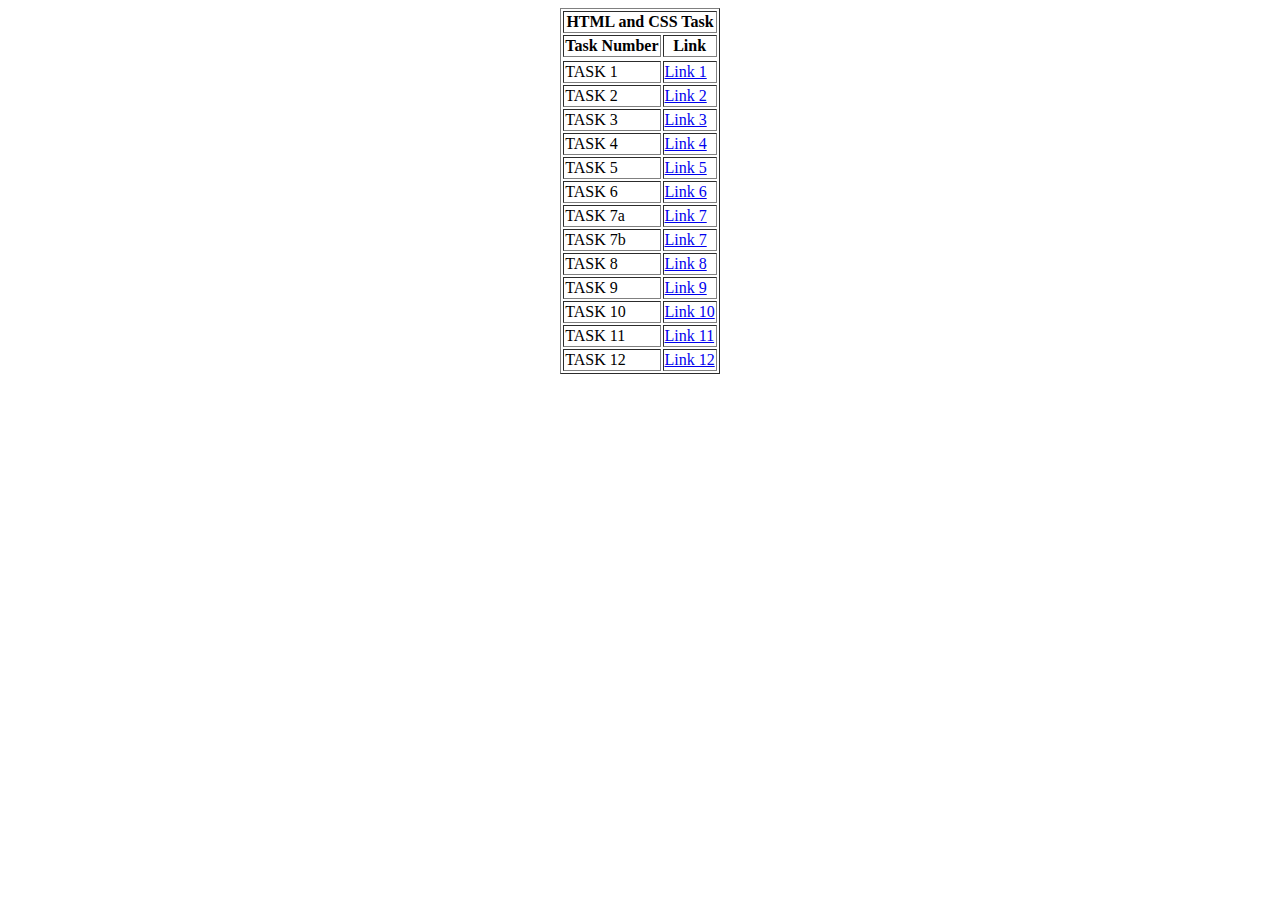
<file: index.html>
<!DOCTYPE html>
<html>
    <head>
        <meta charset="UTF-8">
        <meta name="viewport" content="width=device-width, initial-scale=1.0">
        <title> Index </title>
    </head>
    <body>
        <center>
            <table border="1">
                <tr>
                    <th colspan="2"> HTML and CSS Task  </th>
                </tr>
                <tr>
                    <th> <b> Task Number </b></th>
                    <th> <b> Link </b></th>
                </tr>
                <tr>

                </tr>
                <tr>
                    <td> TASK 1 </td>
                    <td> <a href="./html-task-1.html"> Link 1</a> </td>
                </tr>
                <tr>
                    <td> TASK 2 </td>
                    <td> <a href="./html-task-2.html"> Link 2</a></td>
                </tr>
                <tr>
                    <td> TASK 3 </td>
                    <td> <a href="./html-task-3.html"> Link 3 </a></td>
                </tr>
                <tr> 
                    <td> TASK 4 </td>
                    <td> <a href="./html-task-4.html">Link 4 </a></td>
                </tr>
                <tr> 
                    <td> TASK 5 </td>
                    <td> <a href="./html-task-5.html"> Link 5 </a></td>
                </tr>
                <tr> 
                    <td> TASK 6 </td>
                    <td> <a href="./css-task-1.html"> Link 6 </a> </td>
                </tr>
                <tr> 
                    <td> TASK 7a </td>
                    <td> <a href="./css-task-2a.html"> Link 7 </a></td>
                </tr>
                <tr> 
                    <td> TASK 7b </td>
                    <td> <a href="./css-task-2b.html"> Link 7 </a></td>
                </tr>
                <tr> 
                    <td> TASK 8 </td>
                    <td> <a href="./css-task-3.html"> Link 8 </a></td>
                </tr>
                <tr> 
                    <td> TASK 9 </td>
                    <td> <a href="./css-task-4.html"> Link 9 </a></td>
                </tr>
                <tr> 
                    <td> TASK 10 </td>
                    <td> <a href="./css-task-5.html"> Link 10 </a></td>
                </tr>
                <tr> 
                    <td> TASK 11 </td>
                    <td> <a href="./css-task-6.html"> Link 11 </a></td>
                </tr>
                <tr> 
                    <td> TASK 12 </td>
                    <td> <a href="./css-task-7.html"> Link 12 </a></td>
                </tr>
            </table>
        </center>
    </body>
</html>
</file>
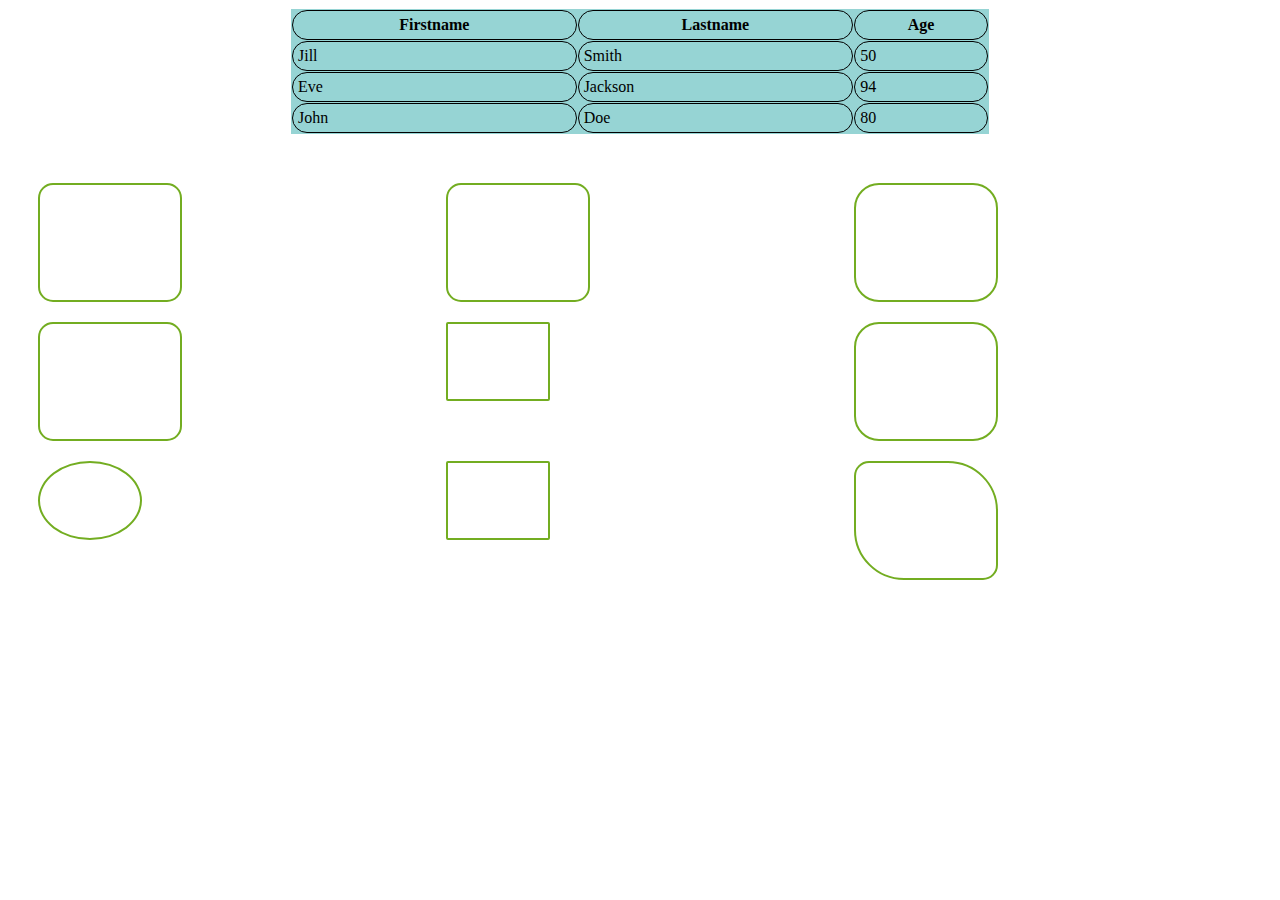
<file: css-task-1.html>
<!DOCTYPE html>
<html>
    <head>
        <title>CSS Task 1</title>
        <link rel="stylesheet" type="text/css" href="css-task-1.css"> 
    </head>
    <body>
        <table border="1" cellpadding="5" cellspacing="1" bordercolor="white"  align="center" bgcolor="#96D4D4" width="700" height="100">
            <tr>
                <td style="text-align:center"> <b> Firstname </b></td>
                <td style="text-align:center"> <b> Lastname </b> </td>
                <td style="text-align:center"> <b> Age </b> </td>
            </tr>
            <tr> 
                <td> Jill </td>
                <td> Smith </td>
                <td> 50 </td>   
            </tr>
            <tr> 
                <td> Eve </td>
                <td> Jackson </td>
                <td> 94</td>
            </tr>
            <tr>
                <td> John </td>
                <td> Doe </td>
                <td> 80 </td>
            </tr>
        </table> <br>
        <div class="grid-container" align="center">
            <div class="rcorners4"></div>
            <div class="rcorners4"></div>
            <div class="rcorners2"></div>
            <div class="rcorners4"></div>
            <div class="rectangle"></div>
            <div class="rcorners2"></div>
            <div class="circle2"></div>
            <div class="rectangle"></div>
            <div class="rcorners3"></div>
          </div>
    </body>
</html>
</file>
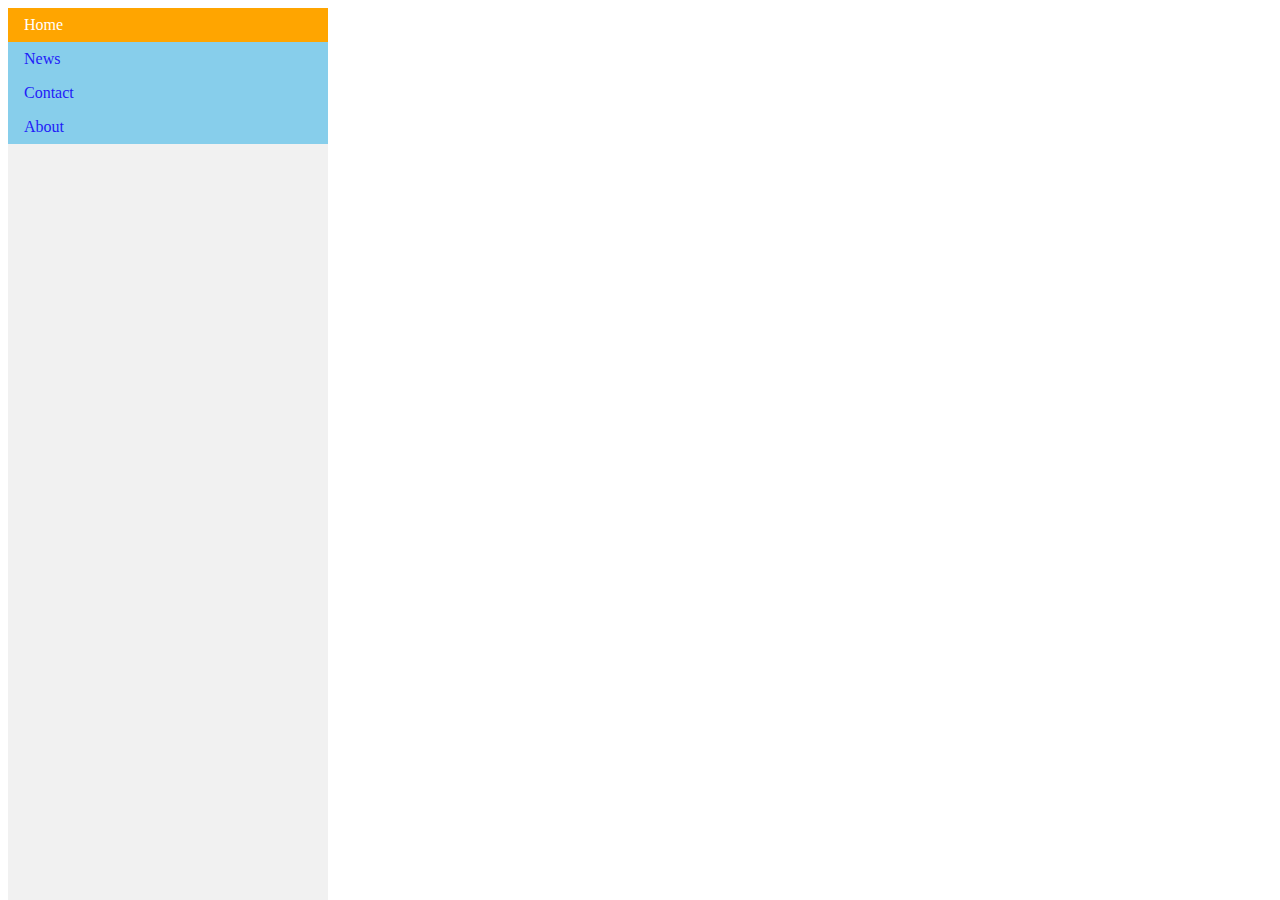
<file: css-task-2a.html>
<!DOCTYPE html>
<html lang="en">
<head>
    <meta charset="UTF-8">
    <meta name="viewport" content="width=device-width, initial-scale=1.0">
    <title>CSS Task 2</title>
     

</head>
<body>
    <body>

        <ul>
          <link rel="stylesheet" type="text/css" href="css-task-2a.css">
          <li><a class="active" href="#home" color="blue">Home</a></li>
          <li><a href="#news">News</a></li>
          <li><a href="#contact">Contact</a></li>
          <li><a href="#about">About</a></li>
        </ul>

        
    
</body>
</html>
</file>
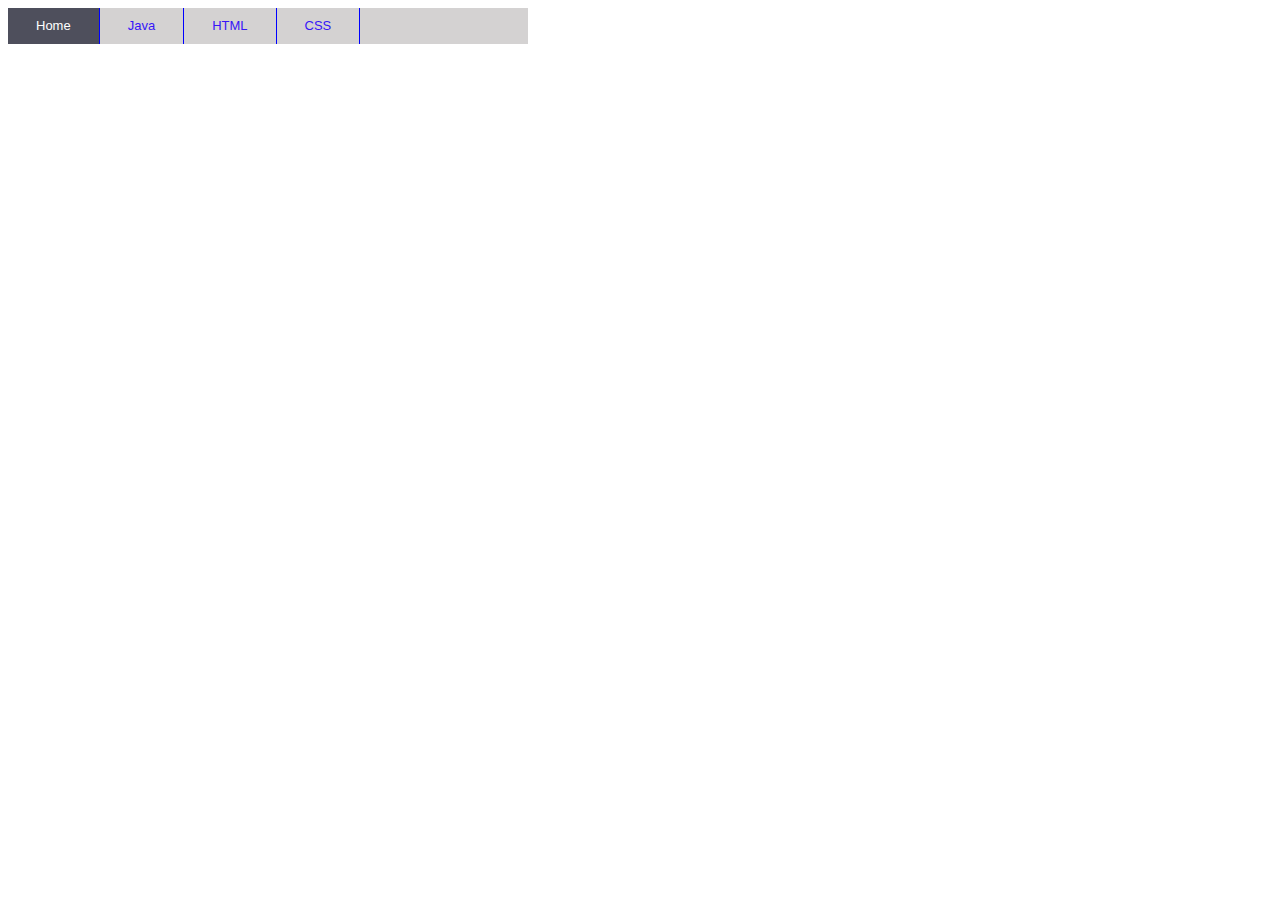
<file: css-task-2b.html>
<!DOCTYPE html>
<html lang="en">
<head>
    <meta charset="UTF-8">
    <meta name="viewport" content="width=device-width, initial-scale=1.0">
    <title>CSS task-2b</title>
    <link rel="stylesheet" type="text/css" href="css-task-2b.css">
</head>
<body>
    <ul>
        <li><a class="active" href="#home">Home</a></li>
        <li><a href="#java">Java</a></li>
        <li><a href="#html">HTML</a></li>
        <li><a href="#css">CSS</a></li>
      </ul>
    
</body>
</html>
</file>
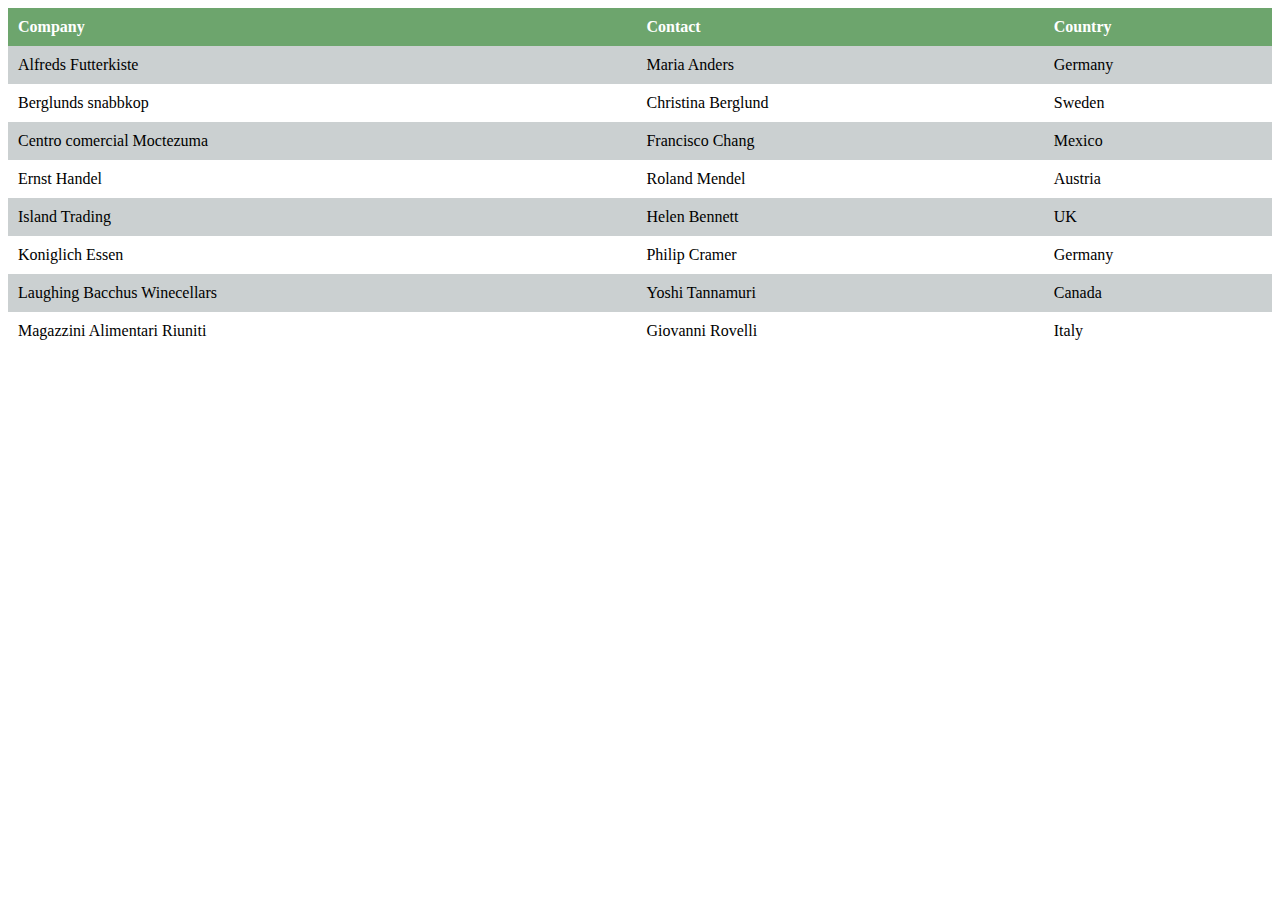
<file: css-task-3.html>
<!DOCTYPE html>
<html>
<head>
 <title>Table with CSS</title>
 <style>
  table {
   border-collapse: collapse;
   width: 100%;
  }
  th, td {
   padding: 10px;
  }
  th {
   background-color: rgb(109, 165, 109);
   color: white;
  }
  tr:nth-child(odd) {
   background-color: rgb(255, 255, 255);
  }
  tr:nth-child(even) {
   background-color: rgb(203, 208, 209);
  }
 </style>
</head>
<body>
 <table>
  <tr>
   <th style="text-align:left">Company</th>
   <th style="text-align:left">Contact</th>
   <th style="text-align:left">Country</th>
  </tr>
  <tr>
   <td>Alfreds Futterkiste</td>
   <td>Maria Anders</td>
   <td>Germany</td>
  </tr>
  <tr>
   <td>Berglunds snabbkop</td>
   <td>Christina Berglund</td>
   <td>Sweden</td>
  </tr>
  <tr>
   <td>Centro comercial Moctezuma</td>
   <td>Francisco Chang</td>
   <td>Mexico</td>
  </tr>
  <tr>
   <td>Ernst Handel</td>
   <td>Roland Mendel</td>
   <td>Austria</td>
  </tr>
  <tr>
   <td>Island Trading</td>
   <td>Helen Bennett</td>
   <td>UK</td>
  </tr>
  <tr>
   <td>Koniglich Essen</td>
   <td>Philip Cramer</td>
   <td>Germany</td>
  </tr>
  <tr>
   <td>Laughing Bacchus Winecellars</td>
   <td>Yoshi Tannamuri</td>
   <td>Canada</td>
  </tr>
  <tr>
   <td>Magazzini Alimentari Riuniti</td>
   <td>Giovanni Rovelli</td>
   <td>Italy</td>
  </tr>
 </table>
</body>
</html>
</file>
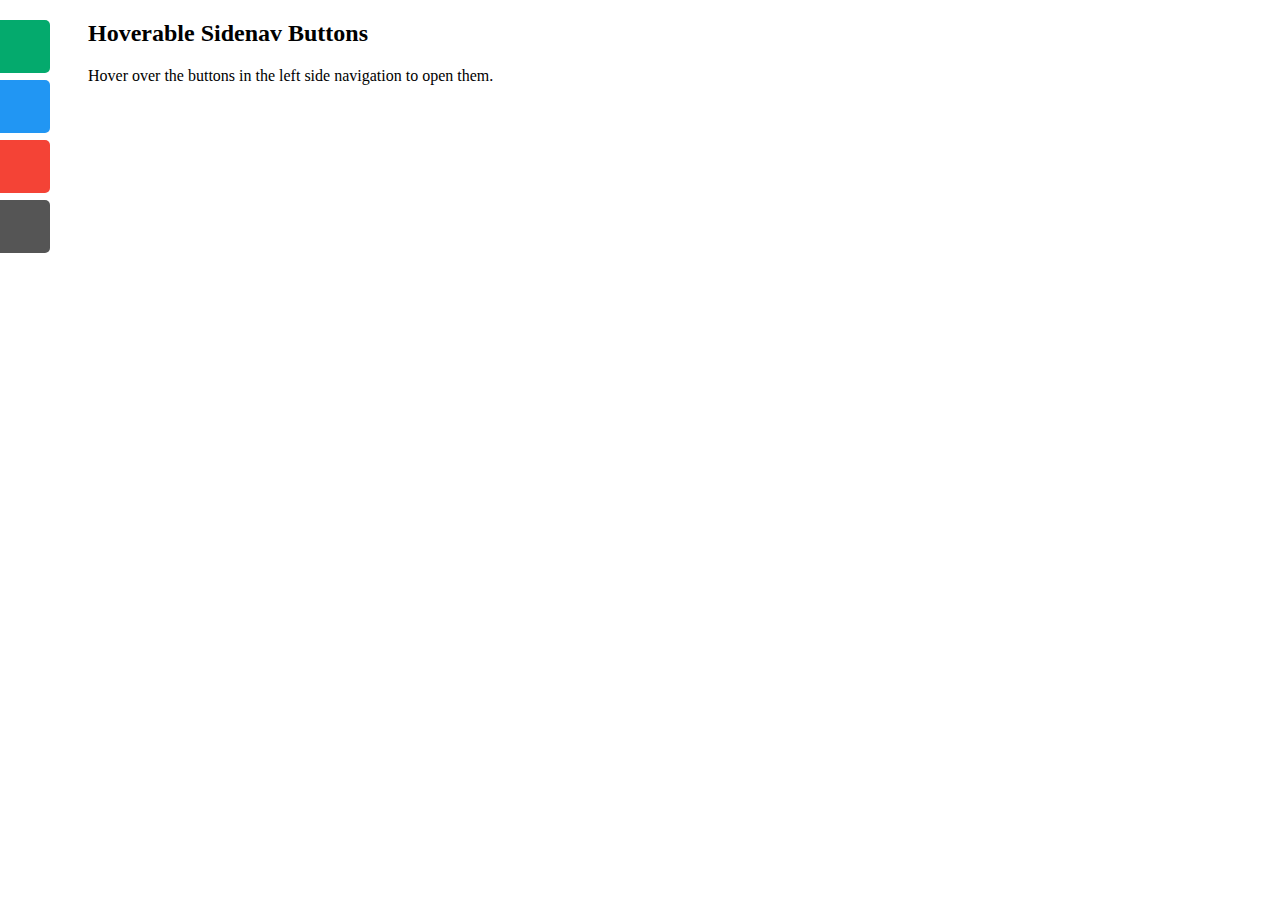
<file: css-task-4.html>
<!DOCTYPE html>
<html>
<head>
<meta name="viewport" content="width=device-width, initial-scale=1">
<style>
#mySidenav a {
  position: absolute;
  left: -80px;
  transition: 0.3s;
  padding: 15px;
  width: 100px;
  text-decoration: none;
  font-size: 20px;
  color: white;
  border-radius: 0 5px 5px 0;
}

#mySidenav a:hover {
  left: 0;
}

#about {
  top: 20px;
  background-color: #04AA6D;
}

#blog {
  top: 80px;
  background-color: #2196F3;
}

#projects {
  top: 140px;
  background-color: #f44336;
}

#contact {
  top: 200px;
  background-color: #555
}
</style>
</head>
<body>

<div id="mySidenav" class="sidenav">
  <a href="#" id="about">HTML</a>
  <a href="#" id="blog">CSS</a>
  <a href="#" id="projects">React</a>
  <a href="#" id="contact">Node</a>
</div>

<div style="margin-left:80px;">
  <h2>Hoverable Sidenav Buttons</h2>
  <p>Hover over the buttons in the left side navigation to open them.</p>
</div>
   
</body>
</html>
</file>
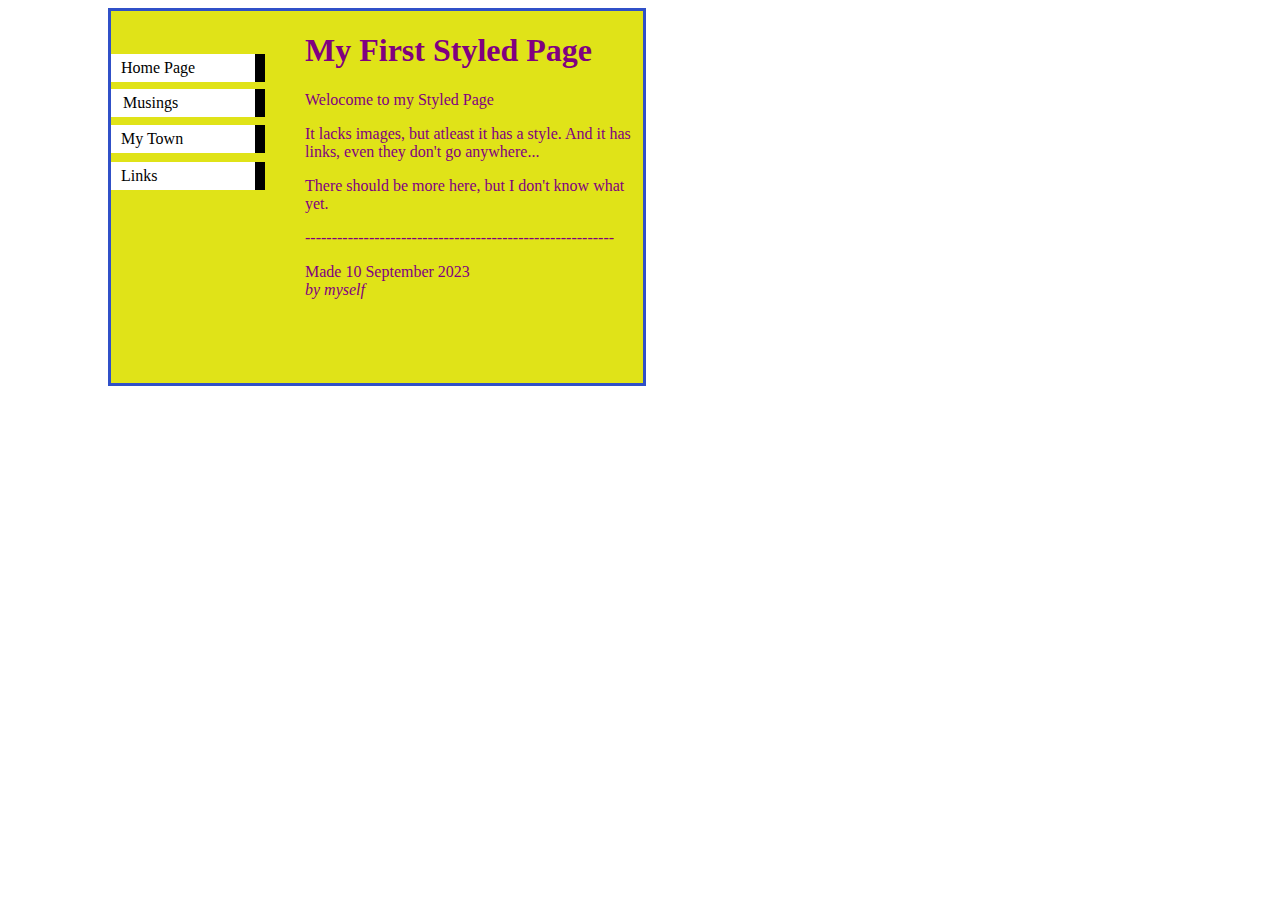
<file: css-task-5.html>
<!DOCTYPE html>
<html>

<head>
    <style>
        .container {
            background-color: rgb(224, 227, 24);
            border: 3px solid rgba(12, 49, 236, 0.831);
            width: 538px;
            height: 378px;
            margin-left: 100px;
            padding-left: 194px;
            box-sizing: border-box;
            color: purple;
        }

        .c1 {
            padding-right: 33px;
        }

        .c1 li {
            list-style: none;
            float: none;
            padding: 5px 70px 5px 10px;
            margin-right: 200px;
        }

        .homepage {
            text-decoration: none;
            position: absolute;
            top: 54px;
            left: 111px;
            background-color: white;
            padding: 5px 70px 5px 10px;
            color: black;
        }

        .musings {
            text-decoration: none;
            position: absolute;
            top: 89px;
            left: 111px;
            background-color: white;
            padding: 5px 87px 5px 12px;
            color: black;
        }

        .mytown {
            text-decoration: none;
            position: absolute;
            top: 125px;
            left: 111px;
        
            background-color: white;
            padding: 5px 82px 5px 10px;
            color: black;
        }

        .links {
            text-decoration: none;
            position: absolute;
            top: 162px;
            left: 111px;

            background-color: white;
            padding: 5px 106px 5px 10px;
            color: black;
        }

        .box1 {
            width: 10px;
            height: 28px;
            background-color: black;
            position: absolute;
            left: 255px;
            top: 54px;
        }

        .box2 {
            width: 10px;
            height: 28px;
            background-color: black;
            position: absolute;
            left: 255px;

            top: 89px;
        }

        .box3 {
            width: 10px;
            height: 28px;
            background-color: black;
            position: absolute;
            left: 255px;
            
            top: 125px;
        }

        .box4 {
            width: 10px;
            height: 28px;
            background-color: black;
            position: absolute;
            left: 255px;
            
            top: 162px;
        }
    </style>
</head>

<body>
    
    <div class="container">
        <h1> My First Styled Page </h1>
        <p>
            Welocome to my Styled Page
        </p>

        <p>
            It lacks images, but atleast it has a style.
            And it has links, even they don't go anywhere...
        </p>
        <p>
            There should be more here, but I don't know what yet.
        </p>
        <p>
            ----------------------------------------------------------
        </p>
        <p>
            Made 10 September 2023
            <br>
            <i> by myself </i>
        </p>
    </div>
    <div class="c1">
        <ul>
            <li> <a href="#" class="homepage">Home Page </a> </li>
            <li> <a href="#" class="musings"> Musings </a> </li>
            <li> <a href="#" class="mytown">My Town </a> </li>
            <li> <a href="#" class="links">Links </a> </li>
        </ul>
    </div>
    <div class="box1"> </div>
    <div class="box2"> </div>
    <div class="box3"> </div>
    <div class="box4"> </div>
</body>

</html>
</file>
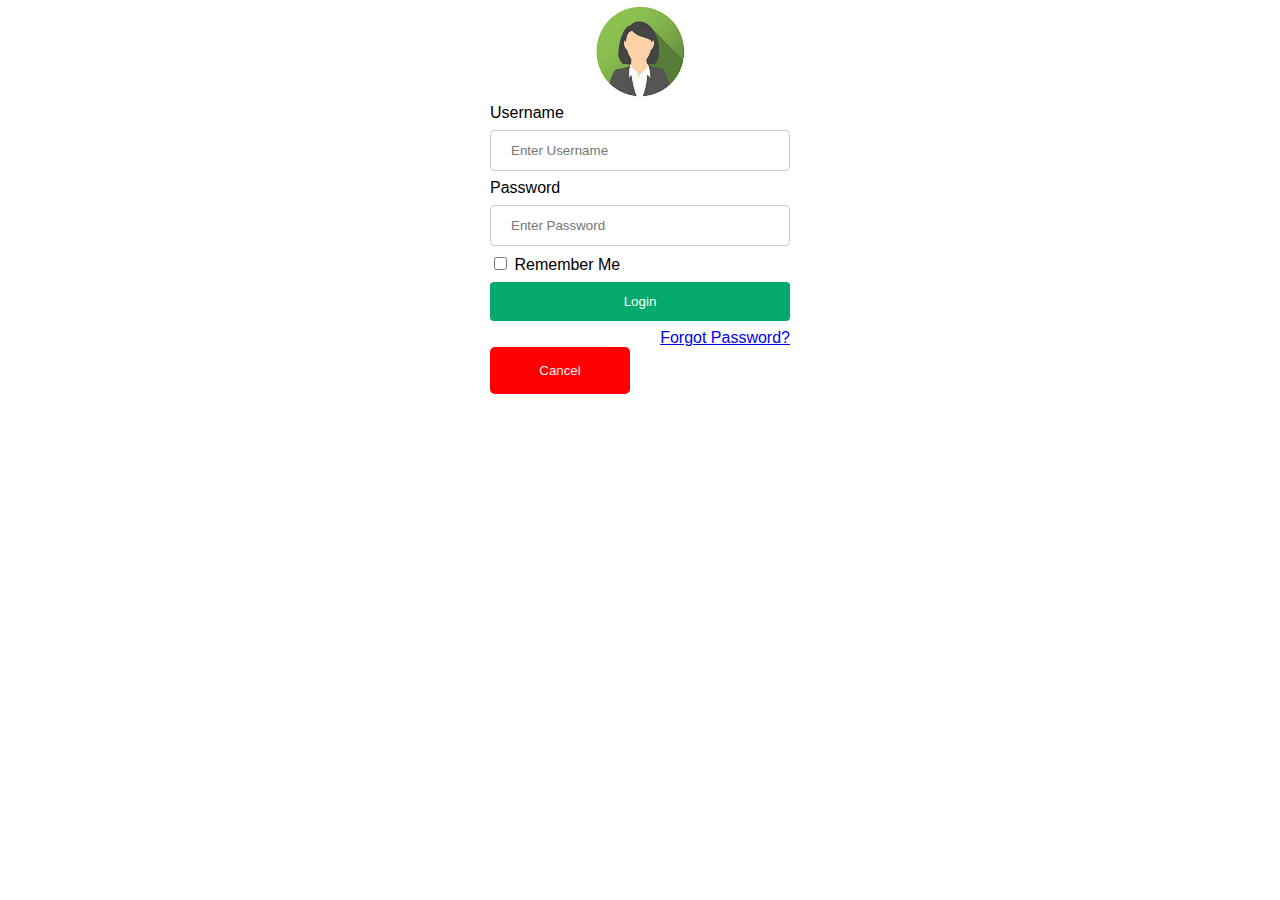
<file: css-task-6.html>
<!DOCTYPE html>
<html>
<head>
  <meta charset="utf-8">
  <meta name="viewport" content="width=device-width">
  <link rel="stylesheet" href="css-task-6.css">
</head>
<body>

<div class="container">
  <div class="imgcontainer">
    <img src="/loginLogo.png" alt="Profile Pic" class="avatar">
  </div>

  <form action="login.php" method="post">
    <label for="username">Username</label>
    <input type="text" name="username" placeholder="Enter Username" required>
    <label for="username">Password</label>
    <input type="password" name="password" placeholder="Enter Password" required>
    <input type="checkbox" name="rememberme"> Remember Me
    <button type="submit" class="loginbtn">Login</button>
  </form>

  <div class="forgotpw">
    <a href="#">Forgot Password?</a>
  </div>

  <div class="cancelbtn">
    <button type="button" class="cancelbtn">Cancel</button>
  </div>
</div>

</body>
</html>
</file>
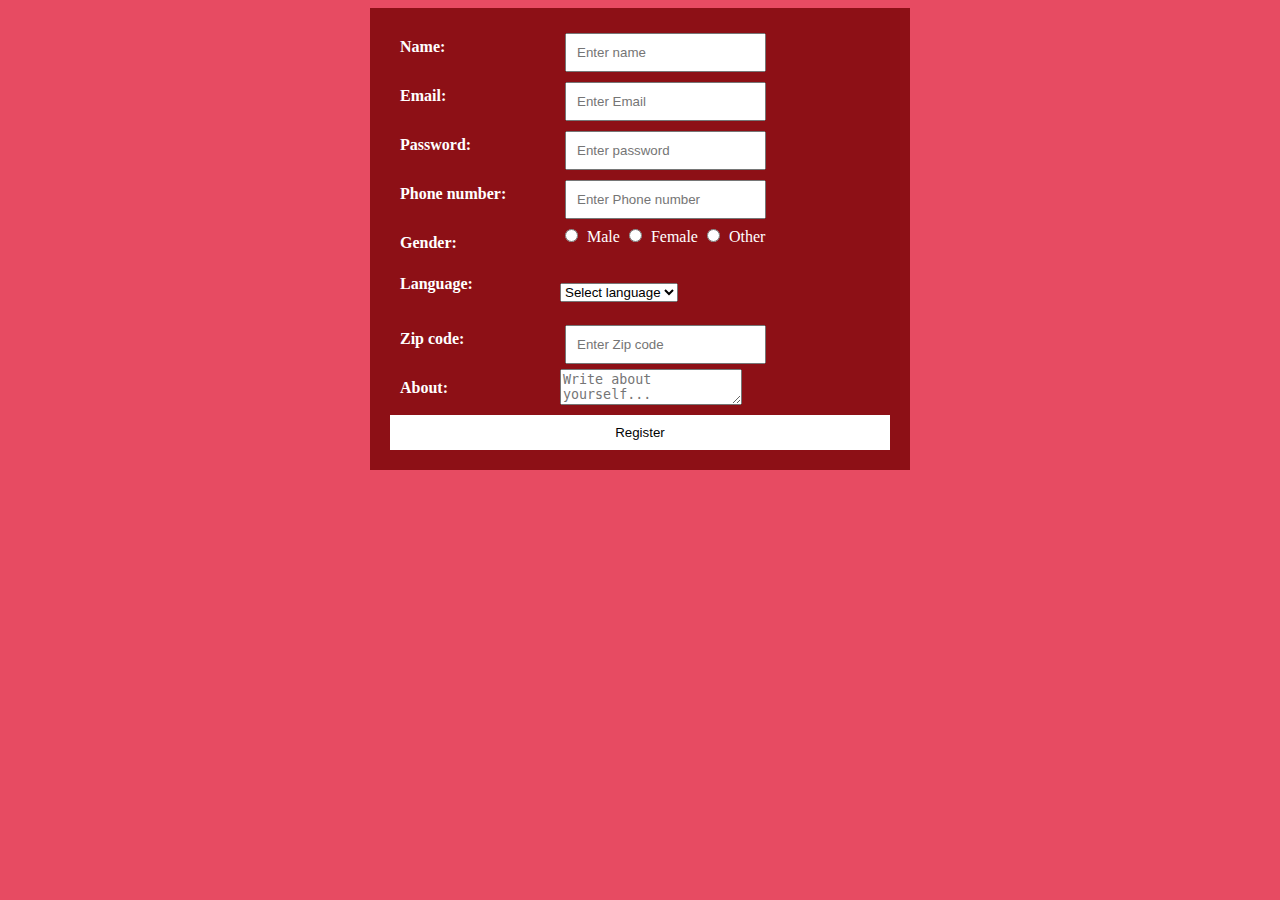
<file: css-task-7.html>
<!DOCTYPE html>
<html>
<head>
 <style>
  body {
   background-color: rgb(231, 75, 98);
   color: white;
  }

  .form-box {
   background-color: rgb(141, 16, 22);
   width: 500px;
   margin: 0 auto;
   padding: 20px;
  }

  label {
   float: left;
   width: 150px;
   padding: 10px;
   font-weight: bold;
  }

  /* Input */
  input {
   width: max-content;
   margin: 5px;
   padding: 10px;
  }

  /* Button */
  button {
    width: 100%;
    margin-top: 6px;
    
   background-color: #ffffff;
   color: rgb(3, 3, 3);
   padding: 10px 20px;
   border: none;
   cursor: pointer;
  }
 </style>
</head>
<body>
 <div class="form-box">
  <label for="name">Name:</label>
  <input type="text" id="name" placeholder="Enter name">
  <label for="email">Email:</label>
  <input type="email" id="email" placeholder="Enter Email">
  <label for="password">Password:</label>
  <input type="password" id="password" placeholder="Enter password">
  <label for="phone_number">Phone number:</label>
  <input type="tel" id="phone_number" placeholder="Enter Phone number"><br>
  <label class="radio-inline" for="gender">Gender:</label>
  <input type="radio" id="male" name="gender" value="male"> Male 
  <input type="radio" id="female" name="gender" value="female"> Female
  <input type="radio" id="other" name="gender" value="other"> Other <br/><br/>
  <label for="language">Language:</label><br/>
  <select name="language" id="language">
   <option value="#">Select language</option>
   <option value="English">English</option>
   <option value="French">French</option>
   <option value="Spanish">Spanish</option>
   <option value="German">German</option>
   <option value="Chinese">Chinese</option>
   <option value="Japanese">Japanese</option>
   <option value="Korean">Korean</option>
  </select><br/><br/>
  <label for="zip_code">Zip code:</label>
  <input type="text" id="zip_code" placeholder="Enter Zip code">
  <label for="about">About:</label>
  <textarea id="about" placeholder="Write about yourself..."></textarea> <br/>
  <center><button>Register</button></center>
 </div>
</body>
</html>
</file>
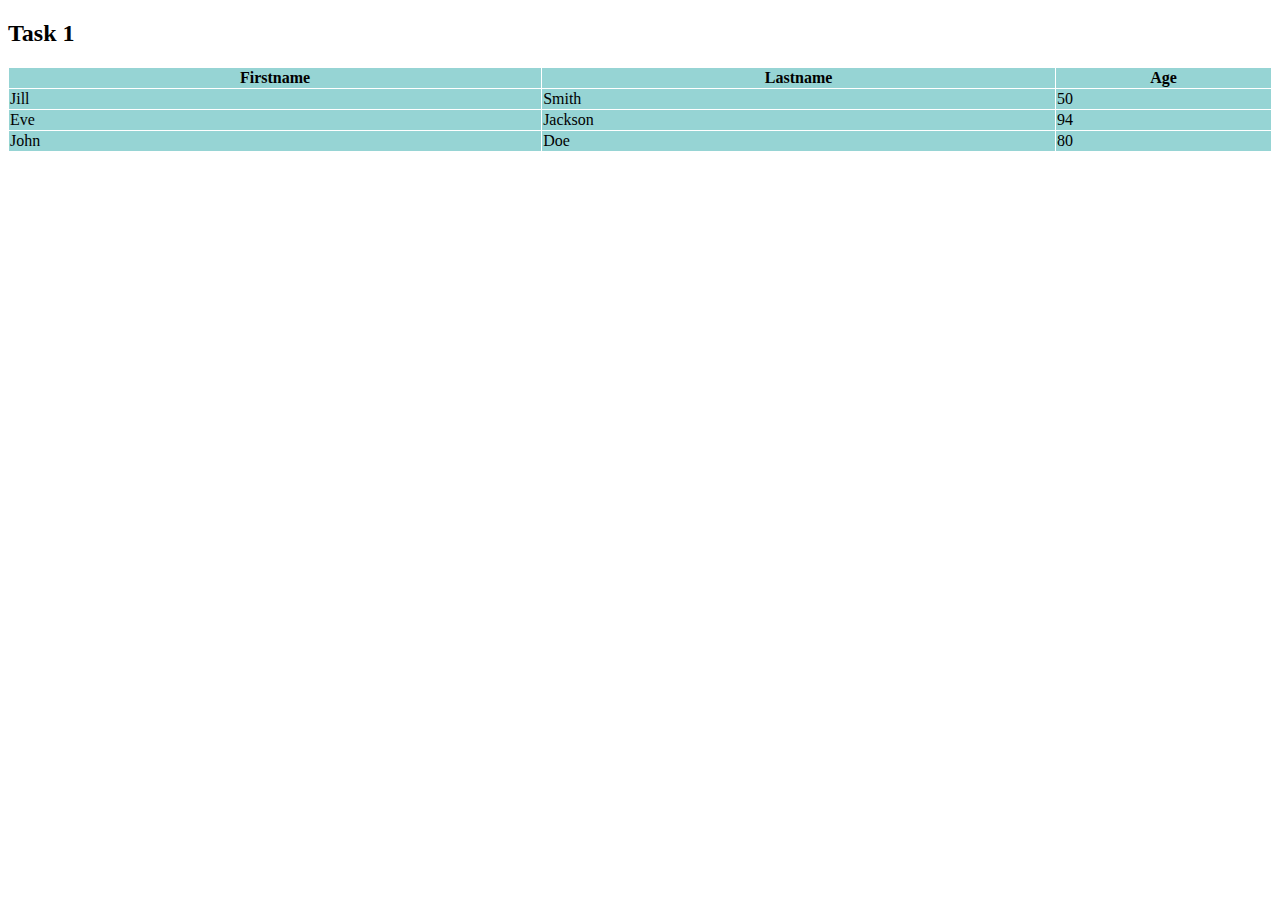
<file: html-task-1.html>
<!DOCTYPE html>
<html lang="en">
    <style>
        table, th, td {
          border: 1px solid white;
          border-collapse: collapse;
        }
        th, td {
          background-color: #96D4D4;
        }
        </style>
<body>

<h2>Task 1</h2>

<table style="width:100%">
  <tr>
    <th><b>Firstname</b></th>
    <th><b>Lastname</b></th>
    <th><b>Age</b></th>
  </tr>
  <tr>
    <td>Jill</td>
    <td>Smith</td>
    <td>50</td>
  </tr>
  <tr>
    <td>Eve</td>
    <td>Jackson</td>
    <td>94</td>
  </tr>
  <tr>
    <td>John</td>
    <td>Doe</td>
    <td>80</td>
  </tr>
</table>



</body>
</html>
</file>
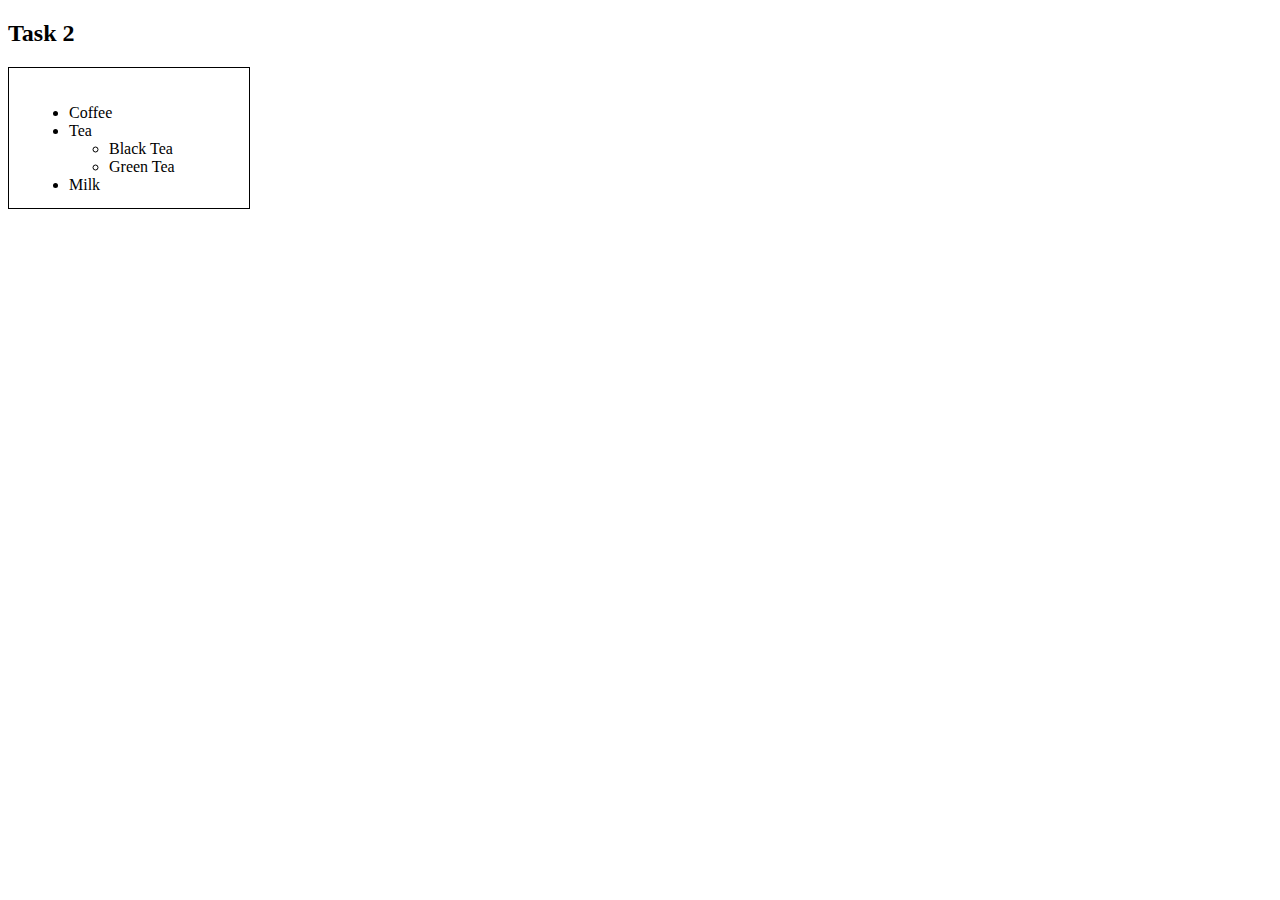
<file: html-task-2.html>
<!DOCTYPE html>
<body>

<h2>Task 2</h2>

<style>
    .border {
      width: 200px;
      height: 100px;
      padding: 20px;
      border: 1px solid rgb(0, 0, 0);
    }
  </style>

  <div class="border">
    <ul>
      <li>Coffee</li>
      <li>Tea</li>
      <ul>
        <li>Black Tea</li>
        <li>Green Tea</li>
      </ul>
      <li>Milk</li>
    </ul>  
  </div>
</body>
</html>
</file>
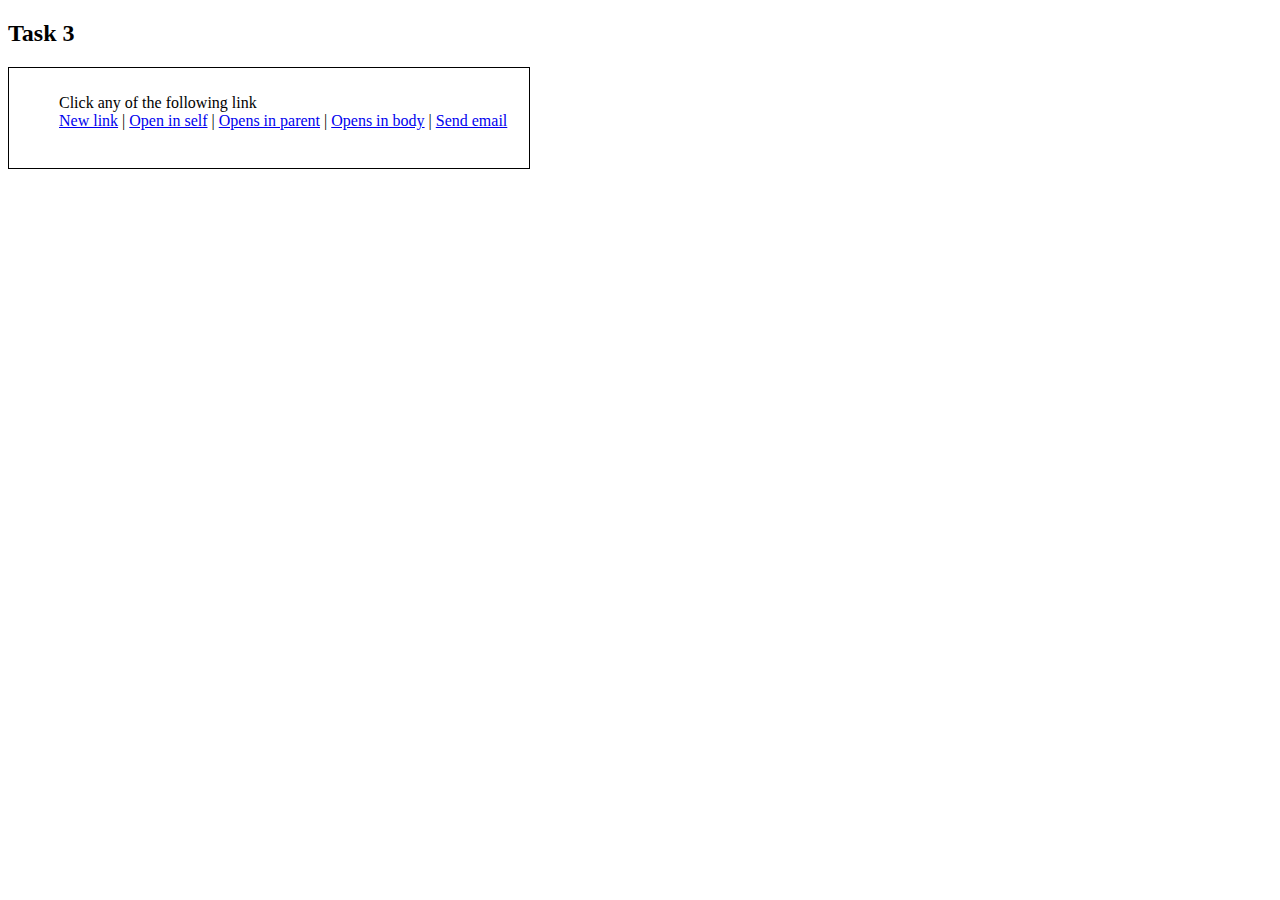
<file: html-task-3.html>
<!DOCTYPE html>
<html>
<body>

<h2>Task 3</h2>

<style>
    .bordered {
      width: 500px;
      height: 80px;
      padding: 10px;
      border: 1px solid rgb(0, 0, 0);
    }
  </style>

  <div class="bordered">
<ul>
  <dl>Click any of the following link</dl>
  <a href="https://www.coursera.org" target = "_blank">New link</a> |
  <a href="https://www.coursera.org" target  = "_self">Open in self</a> |
  <a href="https://www.vit.ac.in" target="_parent"> Opens in parent</a> |
  <a href="https://www.vit.ac.in" target="_top"> Opens in body</a> |
  <a href="mailto:vitinternship@ethnus.com">Send email</a>
  
</ul>  
  </div>
</body>
</html>
</file>
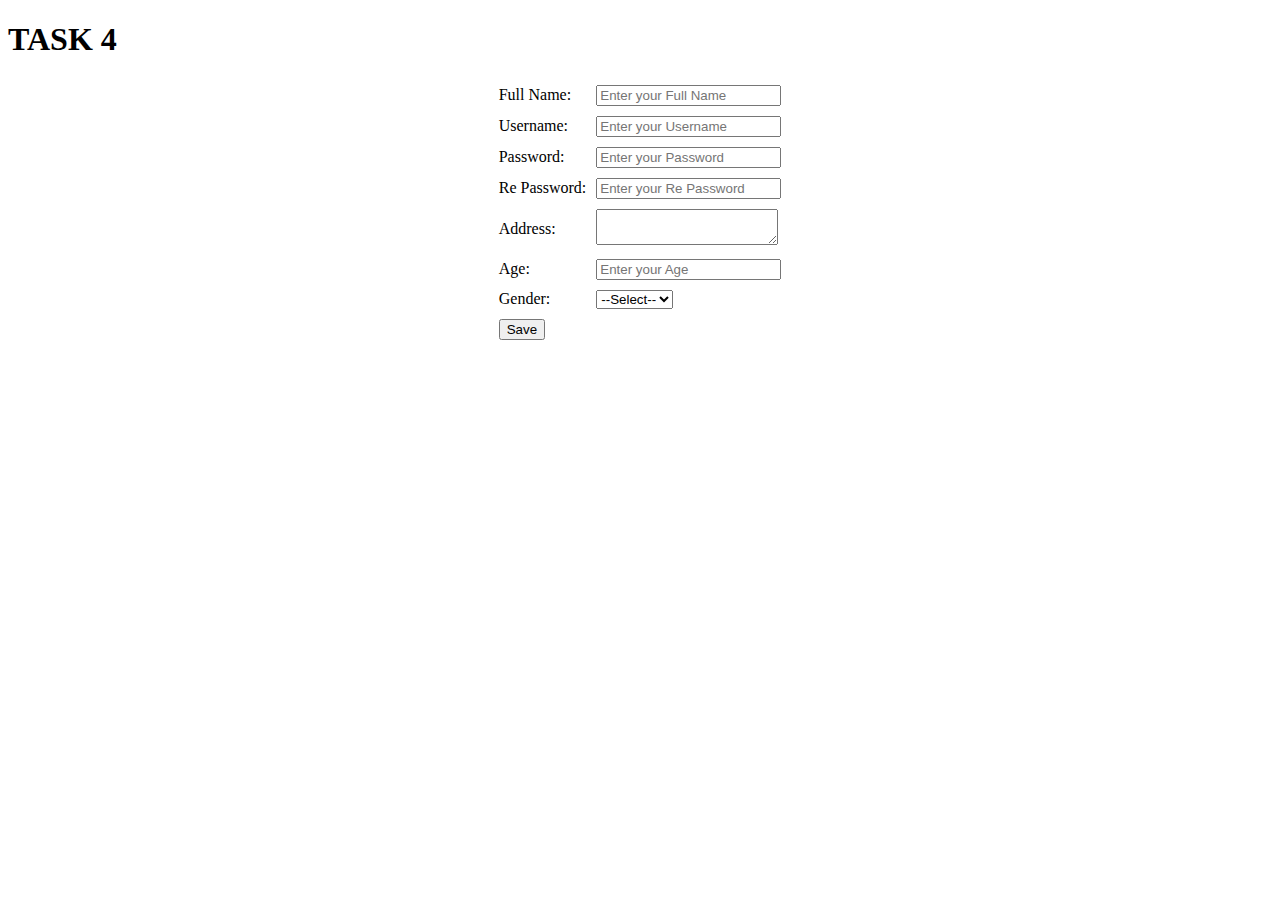
<file: html-task-4.html>
<!DOCTYPE html>
<html>
    <head>
        <h1> TASK 4 </h1>
        <meta charset="UTF-8">
        <meta name="viewport" content="width=device-width, initial-scale=1.0">
    </head>
    <body>
        <center>
            <form>
                <table cellspacing="0" cellpadding="5">
                    <tr>
                        <td> <label for="FN"> Full Name: </label> </td>
                        <td> <input type="text" name="FN" placeholder="Enter your Full Name"></td>
                    </tr> 
                    <tr>
                        <td> <label for="Username"> Username: </label> </td>
                        <td> <input type="text" name="Username" placeholder="Enter your Username"> </td> 
                    </tr>
                    <tr>
                        <td> <label for="Password"> Password: </label> </td >
                        <td> <input type="password" name="Password" placeholder="Enter your Password" > </td>
                    </tr>  
                    <tr>
                        <td> <label for=" Re Password"> Re Password: </label> </td >
                        <td> <input type="password" name="Re Password" placeholder="Enter your Re Password" > </td>
                    </tr>  
                    <tr>
                        <td> <label for="Address"> Address: </label></td>
                        <td> <textarea placeholder="Address" maxlength="20"> </textarea> </td>
                    </tr>
                    <tr>
                        <td> <label for="Age"> Age: </label></td>
                        <td> <input type="number" name="Age" placeholder="Enter your Age"></td>
                    </tr>
                    <tr>
                        <td> <label> Gender:  </label> </td>
                        <td> 
                            <select>
                                <option> --Select-- </option>
                                <option> Male </option>
                                <option> Female </option>
                            </select></td>
                    </tr>
                    <tr>
                        <td> <button type="button">Save</button> </td>
                    </tr>
                </table>
            </form>
        </center>
    </body>
</html>
</file>
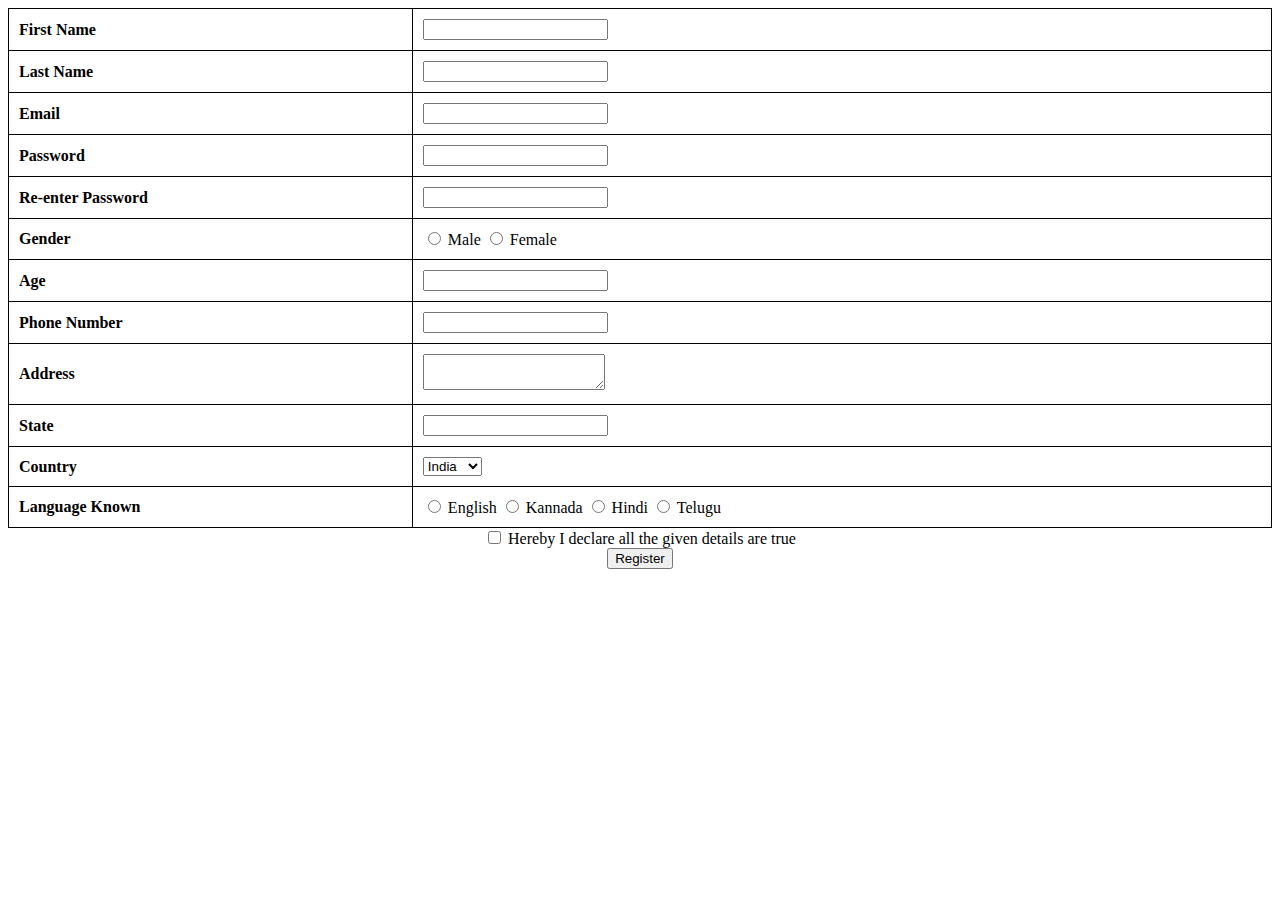
<file: html-task-5.html>
<!DOCTYPE html>
<html>
<head>
 <title>Registration Form</title>
 <style>
  table {
   width: 100%;
   border-collapse: collapse;
  }
  th, td {
   border: 1px solid black;
   padding: 10px;
  }
  th {
   text-align: left;
  }
 </style>
</head>
<body>
 <form action="action_page.php" method="post">
  <table>
   <tr>
    <th>First Name</th>
    <td><input type="text" name="firstname"></td>
   </tr>
   <tr>
    <th>Last Name</th>
    <td><input type="text" name="lastname"></td>
   </tr>
   <tr>
    <th>Email</th>
    <td><input type="email" name="email"></td>
   </tr>
   <tr>
    <th>Password</th>
    <td><input type="password" name="password"></td>
   </tr>
   <tr>
    <th>Re-enter Password</th>
    <td><input type="password" name="re_password"></td>
   </tr>
   <tr>
    <th>Gender</th>
    <td>
     <input type="radio" name="gender" value="male"> Male
     <input type="radio" name="gender" value="female"> Female
    </td>
   </tr>
   <tr>
    <th>Age</th>
    <td><input type="number" name="age"></td>
   </tr>
   <tr>
    <th>Phone Number</th>
    <td><input type="tel" name="phone_number"></td>
   </tr>
   <tr>
    <th>Address</th>
    <td><textarea type="text" name="address"></textarea></td>
   </tr>
   <tr>
    <th>State</th>
    <td><input type="text" name="state"></td>
   </tr>
   <tr>
    <th>Country</th>
    <td>
     <select name="country">
      <option value="India">India</option>
      <option value="USA">USA</option>
      <option value="UK">UK</option>
      <option value="China">China</option>
      <option value="Japan">Japan</option>
     </select>
    </td>
   </tr>
   <tr>
    <th>Language Known</th>
    <td>
     <input type="radio" name="language" value="English"> English
     <input type="radio" name="language" value="French"> Kannada
     <input type="radio" name="language" value="Spanish"> Hindi
     <input type="radio" name="language" value="German"> Telugu
    </td>
   </tr>
  </table>
  <tr>
    <center>
      <input type="checkbox" name="declaration"> Hereby I declare all the given details are true<br/>
    <th></th>
    <td><input type="submit" value="Register"></td>
    </center>
   </tr>
 </form>
</body>
</html>
</file>
<file: css-task-1.css>
CSS-
tr, td {
    border: 1px solid black;
    border-radius: 30px;  
}

.circle2 {
    width: 100px;
    margin: 10px;
    height: 75px;
    border-radius: 50%;
    border: 2px solid #73AD21;
  }

.rectangle {
  width: 100px;
  height: 75px;
  margin: 10px;

    border-radius: 25px;
    border: 2px solid #73AD21;
    border-radius: 2px;
  }

.rcorners2 {
    border-radius: 25px;
    border: 2px solid #73AD21;
    padding: 20px; 
    width: 100px;
    height: 75px;  
  margin: 10px;

  }

.rcorners3 {
    border-radius: 15px 50px;
    border: 2px solid #73AD21;
    padding: 20px; 
    width: 100px;
  margin: 10px;

    height: 75px;  
  }

  .rcorners4 {
    border-radius: 15px;
    border: 2px solid #73AD21;
    padding: 20px; 
    width: 100px;
  margin: 10px;

    height: 75px; 
  }
.grid-container {
    display: grid;
    margin: 10px;
    grid-template-columns: auto auto auto;
    background-color: white;
    padding: 10px;
}
</file>
<file: css-task-2a.css>
ul {
    list-style-type: none;
    margin: 0;
    padding: 0;
    width: 25%;
    background-color: #f1f1f1;
    position: fixed;
    height: 100%;
    overflow: auto;
  }
  
  li a {
    display: block;
    color: #1f1cf8;
    background-color: skyblue;
    padding: 8px 16px;
    text-decoration: none;
  }
  
  li a.active {
    background-color: orange;
    color: rgb(255, 255, 255);
  }
  
  li a:hover:not(.active) {
    background-color: #1df765;
    color: rgb(55, 21, 247);
  }
</file>
<file: css-task-2b.css>
ul{
    width: 520px;
    margin: 0;
    padding: 0;
    list-style: none;
    height: 36px;
    line-height: 36px;;
    background-color: rgb(212, 210, 210);
    font-family: Arial, Helvetica, sans-serif;
    font-size: 13px;
}

li{
    float: left;
    border-right: 1px solid blue;
}

a{
    display:block;
    padding: 0 28px;
    color: #3715f8;
    text-decoration: none;
}

li a:hover:not(.active) {
    background-color: #93c9ae;
    color: rgb(55, 21, 247);
  }
  
  li a.active {
    background-color: #4e4f5c;
    color: rgb(255, 255, 255);
  }
</file>
<file: css-task-6.css>
body {
    font-family: sans-serif;
    margin: 0;
    padding: 0;
  }
  
  .container {
    width: 300px;
    margin: 0 auto;
  }
  
  .imgcontainer {
    text-align: center;
  }
  
  .avatar {
    width: 100px;
    height: 100px;
    border-radius: 50%;
  }
  
  input[type="text"],
  input[type="password"] {
    width: 100%;
    padding: 12px 20px;
    margin: 8px 0;
    display: block;
    border: 1px solid #ccc;
    border-radius: 4px;
    box-sizing: border-box;
  }
  
  button {
    background-color: #04AA6D;
    color: white;
    padding: 12px 20px;
    margin: 8px 0;
    border: none;
    cursor: pointer;
    width: 100%;
    border-radius: 4px;
  }
  
  button:hover {
    opacity: 0.8;
  }
  
  .forgotpw {
    text-align: right;
  }
  
  .cancelbtn {
    position: relative;
    border-radius: 5px;
    width: 100px;
    padding: 4px 20px;
    border: none;
    background-color: red;
    color: #f3efef;
    cursor: pointer;
  }
</file>
